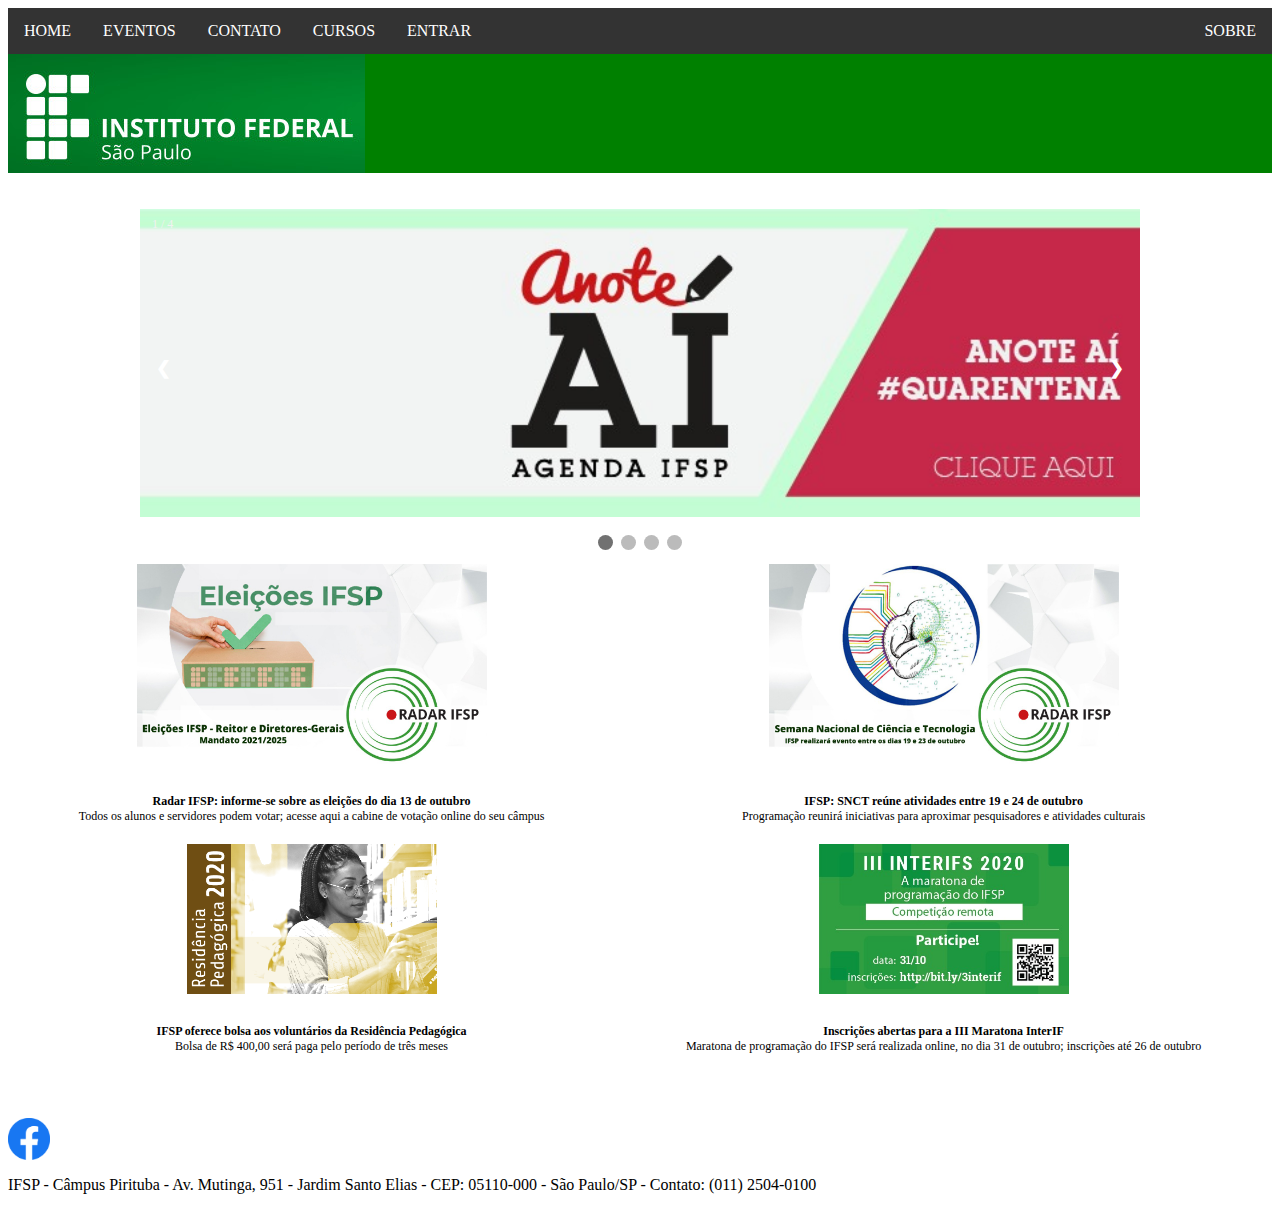
<file: index.html>
<html>
<head>
  <meta charset="utf-8">
  <link rel="shortcut icon" href="images/favicon.ico">
  <link rel="stylesheet" text="text/css" href="css/menu.css"/>
  <link rel="stylesheet" text="text/css" href="css/slider.css"/>
  <link rel="stylesheet" text="text/css" href="css/index.css"/>
  <title>HOME - IFSP - Pirituba - DWBA4</title>

  <div id="menuhorizontal">
    <ul>
       <li><a href="index.html">HOME</a></li>
       <li><a href="html/eventos.html">EVENTOS</a></li>
       <li><a href="html/contato.html">CONTATO</a></li>
       <li class="dropdown"><a href="#">CURSOS</a>
          <div class="dropdown-content">
             <a href="html/ads.html">Análise e Desenvolvimento de Sistemas</a>
             <a href="html/ep.html">Engenharia de Produção</a>
             <a href="html/gti.html">Gestão em Tecnologia da Informação</a>
             <a href="html/letras.html">Letras</a>
             <a href="html/gp.html">Gestão Pública</a>
         </div>
     </li>
     <li><a href="html/entrar.html">ENTRAR</a></li>
     <div class="direita">
        <li><a href="html/sobre.html">SOBRE</a></li>
    </div>
</ul>
<img src="images/Logo.jpg">
</div>
</head>

<body>
  <br><br>
  <!-- Slideshow container -->
  <div class="slideshow-container">

    <!-- Full-width images with number and caption text -->
    <div class="mySlides fade">
      <div class="numbertext">1 / 4</div>
      <img src="images/A.png" style="width:100%">
  </div>

  <div class="mySlides fade">
      <div class="numbertext">2 / 4</div>
      <img src="images/B.jpg" style="width:100%">
  </div>

  <div class="mySlides fade">
      <div class="numbertext">3 / 4</div>
      <img src="images/C.jpg" style="width:100%">
  </div>

  <div class="mySlides fade">
      <div class="numbertext">4 / 4</div>
      <h1 style="text-align:center">Conheça os desafios de inovação</h1>
      <p align="center">  
        <iframe width="560" height="315" src="https://www.youtube.com/embed/5g5LQe3m8Po" title="YouTube video player" frameborder="0" allow="accelerometer; autoplay; clipboard-write; encrypted-media; gyroscope; picture-in-picture" allowfullscreen>
        </iframe>
    </p>
</div>

<!-- Next and previous buttons -->
<a class="prev" onclick="plusSlides(-1)">&#10094;</a>
<a class="next" onclick="plusSlides(1)">&#10095;</a>
</div>
<br>

<!-- The dots/circles -->
<div style="text-align:center">
    <span class="dot" onclick="currentSlide(1)"></span>
    <span class="dot" onclick="currentSlide(2)"></span>
    <span class="dot" onclick="currentSlide(3)"></span>
    <span class="dot" onclick="currentSlide(4)"></span>
</div>

<div class="grid-container">

    <div class="grid-item">
      <img src="images/eleicoes.jpg" width="350px" height="200px">
      <br><br><br>
      <b>Radar IFSP: informe-se sobre as eleições do dia 13 de outubro</b>
      <br>
      Todos os alunos e servidores podem votar; acesse aqui a cabine de votação online do seu câmpus
  </div>

  <div class="grid-item">
      <img src="images/snct.jpg" width="350px" height="200px">
      <br><br><br>
      <b>IFSP: SNCT reúne atividades entre 19 e 24 de outubro</b>
      <br>
      Programação reunirá iniciativas para aproximar pesquisadores e atividades culturais
  </div>

  <div class="grid-item">
      <img src="images/residencia.png" width="250px" height="150px">
      <br><br><br>
      <b>IFSP oferece bolsa aos voluntários da Residência Pedagógica</b>
      <br>
      Bolsa de R$ 400,00 será paga pelo período de três meses
  </div>

  <div class="grid-item">
      <img src="images/maratona.jpeg" width="250px" height="150px">
      <br><br><br>
      <b>Inscrições abertas para a III Maratona InterIF</b>
      <br>
      Maratona de programação do IFSP será realizada online, no dia 31 de outubro; inscrições até 26 de outubro
  </div>
</div>

<br><br><br>
<a href="https://www.facebook.com/ifsppirituba">
    <img src="images/facebook.png" width="42px" title="IFSP Facebook">
</a>
<br>
<footer>
    <p>
      IFSP - Câmpus Pirituba - Av. Mutinga, 951 - Jardim Santo Elias - CEP: 05110-000 - São Paulo/SP - Contato: (011) 2504-0100
  </p>
</footer>
<script src="js/slider.js"></script>
</body>
</html>
</file>
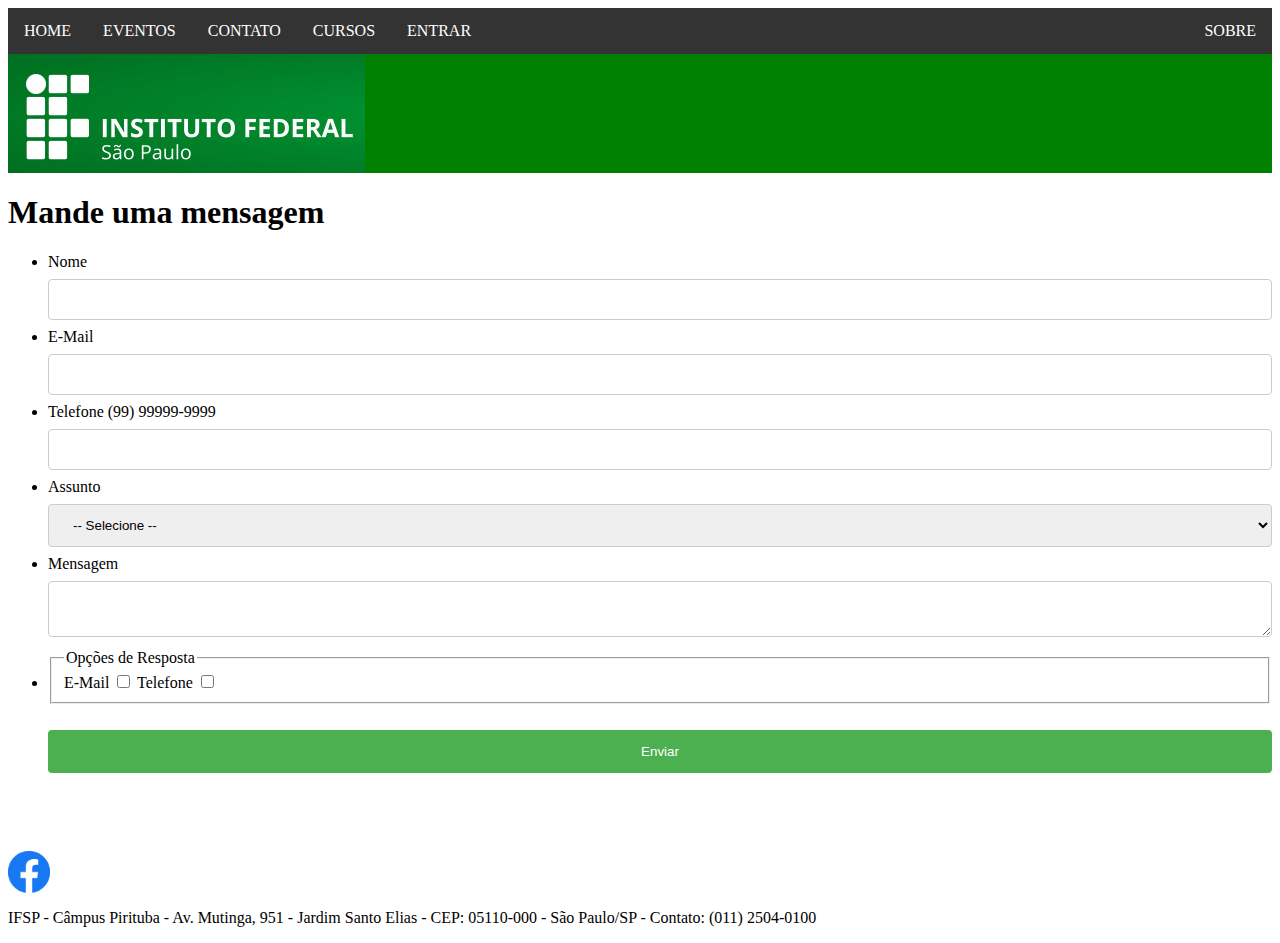
<file: html/contato.html>
<html>
<head>
  <meta charset="utf-8">
  <link rel="shortcut icon" href="../images/favicon.ico">
  <link rel="stylesheet" text="text/css" href="../css/menu.css"/>
  <link rel="stylesheet" text="text/css" href="../css/contato.css"/>
  <title>Contato - IFSP - Pirituba</title>
  <div id="menuhorizontal">
    <ul>
      <li><a href="../index.html">HOME</a></li>
      <li><a href="eventos.html">EVENTOS</a></li>
      <li><a href="contato.html">CONTATO</a></li>
      <li class="dropdown"><a href="#">CURSOS</a>
        <div class="dropdown-content">
          <a href="ads.html">Análise e Desenvolvimento de Sistemas</a>
          <a href="ep.html">Engenharia de Produção</a>
          <a href="gti.html">Gestão em Tecnologia da Informação</a>
          <a href="letras.html">Letras</a>
          <a href="gp.html">Gestão Pública</a>
        </div>
      </li>
      <li><a href="entrar.html">ENTRAR</a></li>
      <div class="direita">
        <li><a href="sobre.html">SOBRE</a></li>
      </div>
    </ul>
    <img src="../images/Logo.jpg">
  </div>
</head>

<body>
  <h1>Mande uma mensagem</h1>
  <form method="POST">
    <ul>
      <li>
        <label for="nome">Nome</label>
        <br>
        <input type="text" name="nome">
      </li>
      <li>
        <label for="email">E-Mail</label>
        <br>
        <input type="email" name="email">
      </li>
      <li>
        <label for="telefone">Telefone (99) 99999-9999</label>
        <br>
        <input type="tel" name="telefone">
      </li>
      <li>
        <label for="assunto">Assunto</label>
        <br>
        <select name="assunto" required>
          <option>-- Selecione --</option>                        
          <option>Reclamação</option>
          <option>Sugestão</option>
        </select>
      </li>
      <li>
        <label for="mensagem">Mensagem</label>
        <br>
        <textarea name="mensagem"></textarea>
      </li>
      <li>
        <fieldset>
          <legend>Opções de Resposta</legend>
          <label for="email">E-Mail
            <input type="checkbox" name="resposta">
          </label>
          <label for="telefone">Telefone</label>
          <input type="checkbox" name="resposta">
        </fieldset>
      </li>
      <br>
      <button type="submit">Enviar</button>
    </ul>
  </form>

  <br><br><br>
  <a href="https://www.facebook.com/ifsppirituba">
    <img src="../images/facebook.png" width="42px" title="IFSP Facebook">
  </a>
  <br>
  <footer>
    <p>
      IFSP - Câmpus Pirituba - Av. Mutinga, 951 - Jardim Santo Elias - CEP: 05110-000 - São Paulo/SP - Contato: (011) 2504-0100
    </p>
  </footer>
</body>
</html>
</file>
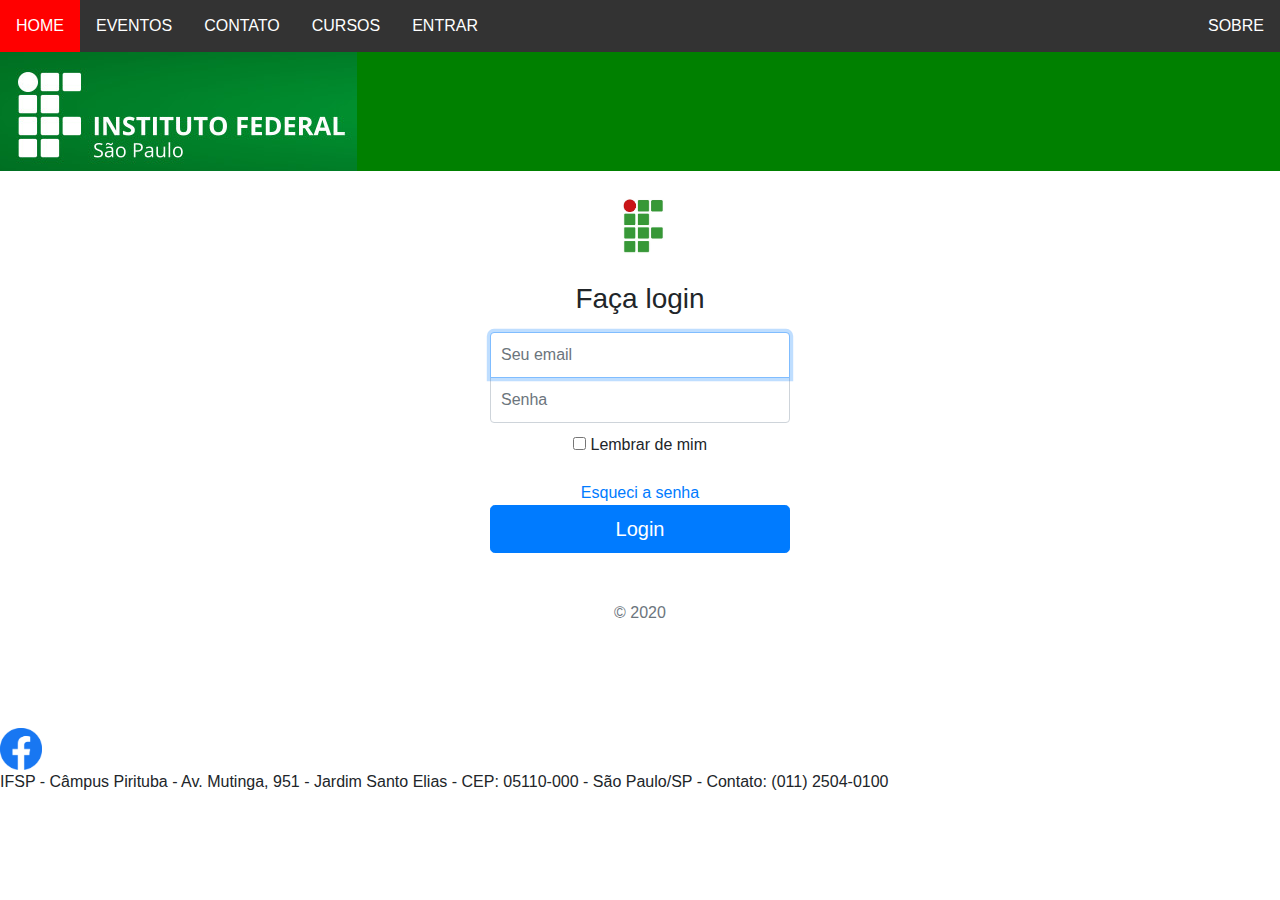
<file: html/entrar.html>
<head>
  <meta charset="utf-8">
  <link rel="shortcut icon" href="../images/favicon.ico">
  <link rel="stylesheet" text="text/css" href="../css/menu.css"/>
  <link rel="stylesheet" text="text/css" href="../css/entrar.css"/>
  <link rel="stylesheet" href="https://stackpath.bootstrapcdn.com/bootstrap/4.5.2/css/bootstrap.min.css" integrity="sha384-JcKb8q3iqJ61gNV9KGb8thSsNjpSL0n8PARn9HuZOnIxN0hoP+VmmDGMN5t9UJ0Z" crossorigin="anonymous">
  <title>Entrar - IFSP - Pirituba</title>
  <div id="menuhorizontal">
    <ul>
      <li><a href="../index.html">HOME</a></li>
      <li><a href="eventos.html">EVENTOS</a></li>
      <li><a href="contato.html">CONTATO</a></li>
      <li class="dropdown"><a href="#">CURSOS</a>
        <div class="dropdown-content">
          <a href="ads.html">Análise e Desenvolvimento de Sistemas</a>
          <a href="ep.html">Engenharia de Produção</a>
          <a href="gti.html">Gestão em Tecnologia da Informação</a>
          <a href="letras.html">Letras</a>
          <a href="gp.html">Gestão Pública</a>
        </div>
      </li>
      <li><a href="entrar.html">ENTRAR</a></li>
      <div class="direita">
        <li><a href="sobre.html">SOBRE</a></li>
      </div>
    </ul>
    <img src="../images/Logo.jpg">
  </div>
</head>
<body>
  <form class="form-signin text-center">
		<img class="mb-4" src="../images/ifsp.png" alt="" width="72" height="72">
		<h1 class="h3 mb-3 font-weight-normal">Faça login</h1>
		<label for="inputEmail" class="sr-only">Endereço de email</label>
		<input type="email" id="inputEmail" class="form-control" placeholder="Seu email" required="" autofocus="">
		<label for="inputPassword" class="sr-only">Senha</label>
		<input type="password" id="inputPassword" class="form-control" placeholder="Senha" required="">
		<div class="checkbox mb-3">
			<label>
				<input type="checkbox" value="remember-me"> Lembrar de mim
			</label>
		</div>
		<div>                
			<a href="#">Esqueci a senha</a>
		</div>
		<button class="btn btn-lg btn-primary btn-block" type="submit">Login</button>
		<p class="mt-5 mb-3 text-muted">© 2020</p>
	</form>

  <br><br><br>
  <a href="https://www.facebook.com/ifsppirituba">
    <img src="../images/facebook.png" width="42px" title="IFSP Facebook">
  </a>
  <br>
  <footer>
    <p>
      IFSP - Câmpus Pirituba - Av. Mutinga, 951 - Jardim Santo Elias - CEP: 05110-000 - São Paulo/SP - Contato: (011) 2504-0100
    </p>
  </footer>
</body>
</html>
</file>
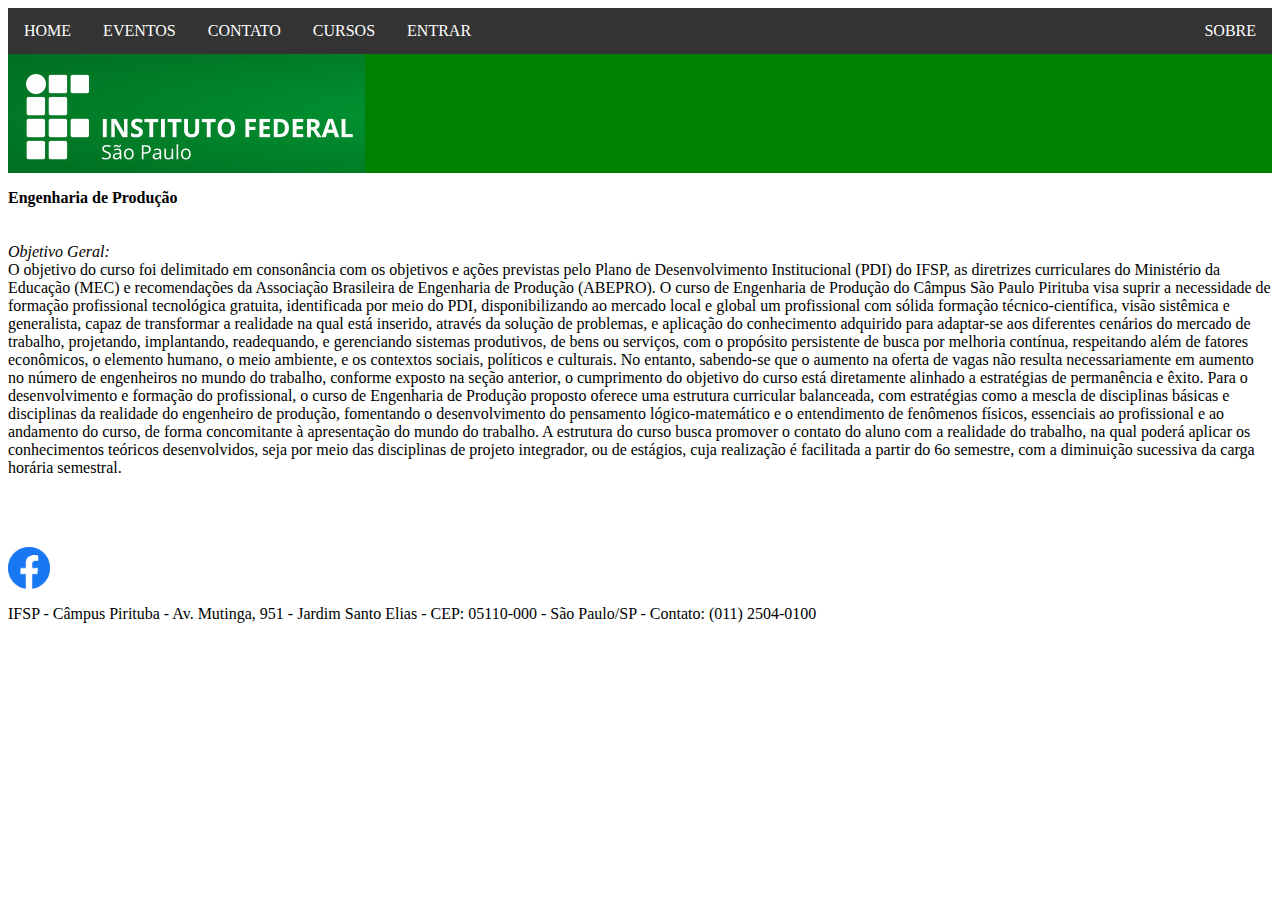
<file: html/ep.html>
<html>
<head>
  <meta charset="utf-8">
  <link rel="shortcut icon" href="../images/favicon.ico">
  <link rel="stylesheet" text="text/css" href="../css/menu.css"/>
  <title>EP - IFSP - Pirituba</title>
  <div id="menuhorizontal">
    <ul>
      <li><a href="../index.html">HOME</a></li>
      <li><a href="eventos.html">EVENTOS</a></li>
      <li><a href="contato.html">CONTATO</a></li>
      <li class="dropdown"><a href="#">CURSOS</a>
        <div class="dropdown-content">
          <a href="ads.html">Análise e Desenvolvimento de Sistemas</a>
          <a href="ep.html">Engenharia de Produção</a>
          <a href="gti.html">Gestão em Tecnologia da Informação</a>
          <a href="letras.html">Letras</a>
          <a href="gp.html">Gestão Pública</a>
        </div>
      </li>
      <li><a href="entrar.html">ENTRAR</a></li>
      <div class="direita">
        <li><a href="sobre.html">SOBRE</a></li>
      </div>
    </ul>
    <img src="../images/Logo.jpg">
  </div>
</head>

<body>
  <p>
    <b>Engenharia de Produção</b>
    <br><br><br>
    <i>Objetivo Geral:</i>
    <br>
    O objetivo do curso foi delimitado em consonância com os objetivos e ações previstas pelo Plano de Desenvolvimento Institucional (PDI) do IFSP, as diretrizes curriculares do Ministério da Educação (MEC) e recomendações da Associação Brasileira de Engenharia de Produção (ABEPRO).

    O curso de Engenharia de Produção do Câmpus São Paulo Pirituba visa suprir a necessidade de formação profissional tecnológica gratuita, identificada por meio do PDI, disponibilizando ao mercado local e global um profissional com sólida formação técnico-científica, visão sistêmica e generalista, capaz de transformar a realidade na qual está inserido, através da solução de problemas, e aplicação do conhecimento adquirido para adaptar-se aos diferentes cenários do mercado de trabalho, projetando, implantando, readequando, e gerenciando sistemas produtivos, de bens ou serviços, com o propósito persistente de busca por melhoria contínua, respeitando além de fatores econômicos, o elemento humano, o meio ambiente, e os contextos sociais, políticos e culturais.

    No entanto, sabendo-se que o aumento na oferta de vagas não resulta necessariamente em aumento no número de engenheiros no mundo do trabalho, conforme exposto na seção anterior, o cumprimento do objetivo do curso está diretamente alinhado a estratégias de permanência e êxito.

    Para o desenvolvimento e formação do profissional, o curso de Engenharia de Produção proposto oferece uma estrutura curricular balanceada, com estratégias como a mescla de disciplinas básicas e disciplinas da realidade do engenheiro de produção, fomentando o desenvolvimento do pensamento lógico-matemático e o entendimento de fenômenos físicos, essenciais ao profissional e ao andamento do curso, de forma concomitante à apresentação do mundo do trabalho. A estrutura do curso busca promover o contato do aluno com a realidade do trabalho, na qual poderá aplicar os conhecimentos teóricos desenvolvidos, seja por meio das disciplinas de projeto integrador, ou de estágios, cuja realização é facilitada a partir do 6o semestre, com a diminuição sucessiva da carga horária semestral.
  </p>

  <br><br><br>
  <a href="https://www.facebook.com/ifsppirituba">
    <img src="../images/facebook.png" width="42px" title="IFSP Facebook">
  </a>
  <br>
  <footer>
    <p>
      IFSP - Câmpus Pirituba - Av. Mutinga, 951 - Jardim Santo Elias - CEP: 05110-000 - São Paulo/SP - Contato: (011) 2504-0100
    </p>
  </footer>
</body>
</html>
</file>
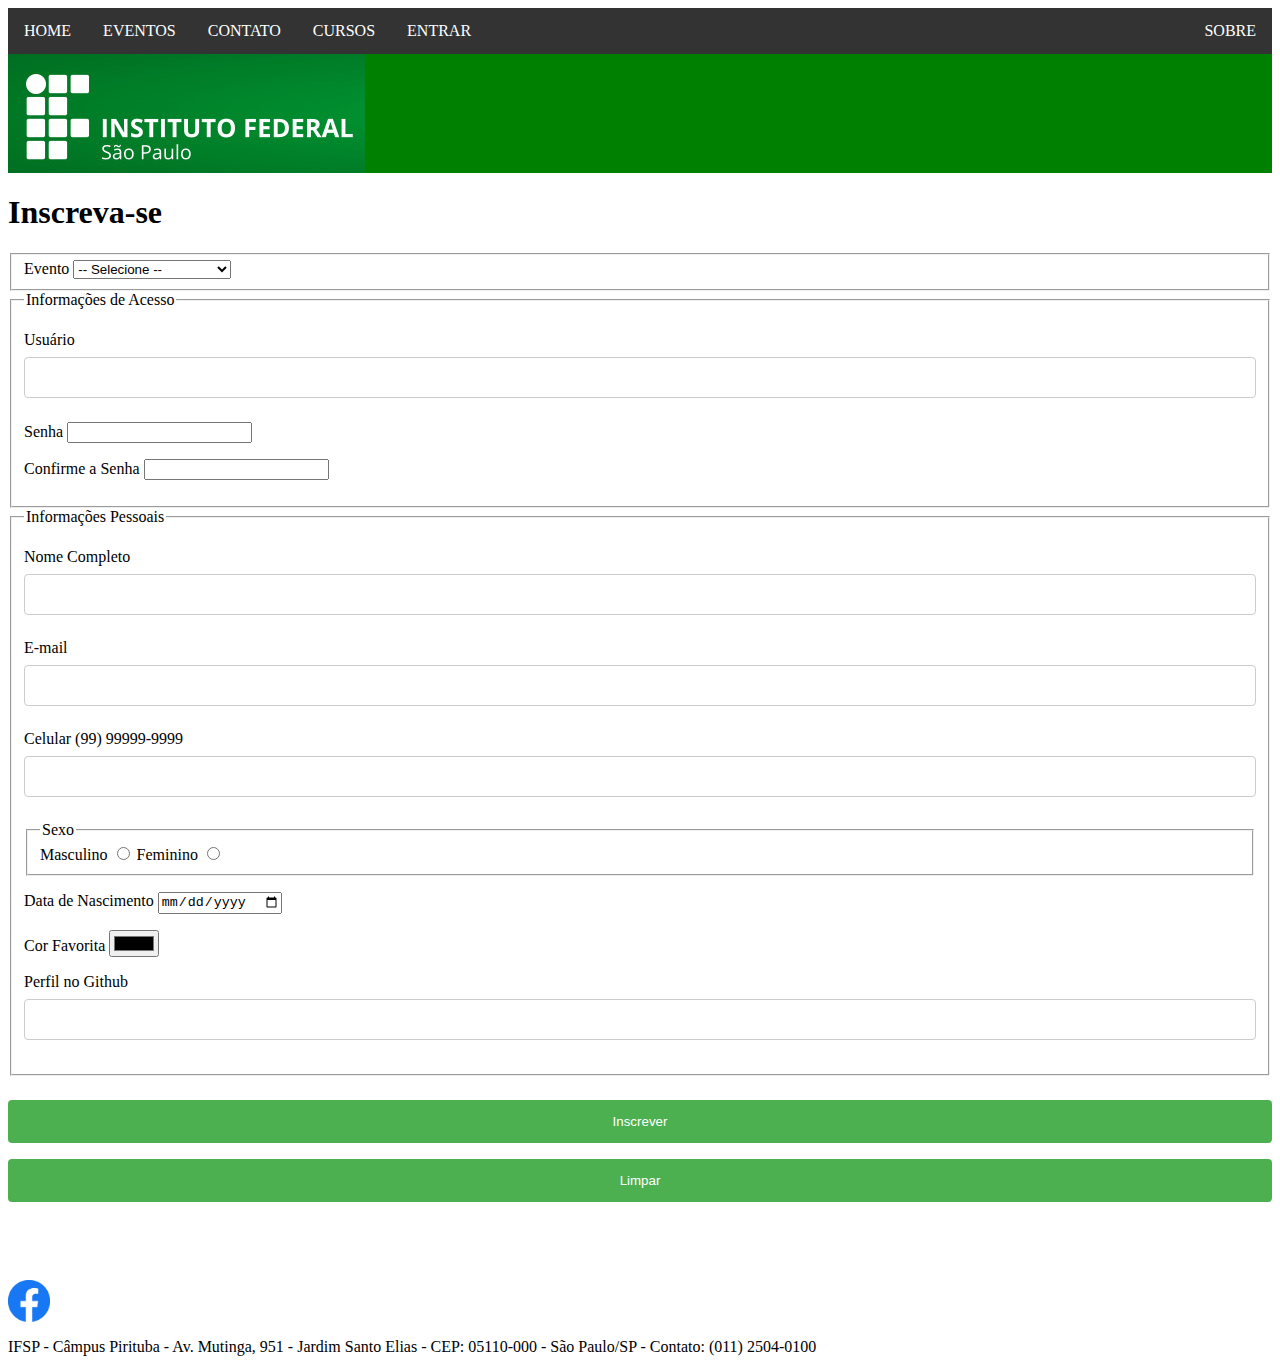
<file: html/eventos.html>
<html>
<head>
  <meta charset="utf-8">
  <link rel="shortcut icon" href="../images/favicon.ico">
  <link rel="stylesheet" text="text/css" href="../css/menu.css"/>
  <link rel="stylesheet" text="text/css" href="../css/eventos.css"/>
  <title>Eventos - IFSP - Pirituba</title>
  <div id="menuhorizontal">
    <ul>
      <li><a href="../index.html">HOME</a></li>
      <li><a href="eventos.html">EVENTOS</a></li>
      <li><a href="contato.html">CONTATO</a></li>
      <li class="dropdown"><a href="#">CURSOS</a>
        <div class="dropdown-content">
          <a href="ads.html">Análise e Desenvolvimento de Sistemas</a>
          <a href="ep.html">Engenharia de Produção</a>
          <a href="gti.html">Gestão em Tecnologia da Informação</a>
          <a href="letras.html">Letras</a>
          <a href="gp.html">Gestão Pública</a>
        </div>
      </li>
      <li><a href="entrar.html">ENTRAR</a></li>
      <div class="direita">
        <li><a href="sobre.html">SOBRE</a></li>
      </div>
    </ul>
    <img src="../images/Logo.jpg">
  </div>
</head>

<body>
  <h1>Inscreva-se</h1>
  <form method="POST">
    <fieldset>
      <label for="evento">Evento</label>
      <select name="nomeEvento" required>
        <option>-- Selecione --</option>                        
        <option>Voe Sem Asas</option>
        <option>Festa Junina</option>
        <option>Semana de Tecnologia</option>
      </select>
    </fieldset>

    <fieldset>
      <legend>Informações de Acesso</legend>
      <p>
        <label for="usuario">Usuário</label>
        <input type="text" name="usuario" required>
      </p>
      <p>
        <label for="senha">Senha</label>
        <input type="password" name="senha" required>
      </p>
      <p>
        <label for="confirmaSenha">Confirme a Senha</label>
        <input type="password" name="confirmaSenha" required>
      </p>
    </fieldset>

    <fieldset>
      <legend>Informações Pessoais</legend>
      <p>
        <label for="nome">Nome Completo</label>
        <input type="text" name="nome" required>
      </p>
      <p>
        <label for="email">E-mail</label>
        <input type="email" name="email" required>
      </p>
      <p>
        <label for="celular">Celular (99) 99999-9999</label>
        <input type="tel" name="celular">
      </p>

      <fieldset>
        <legend>Sexo</legend>
        <label for="masculino">Masculino
          <input type="radio" name="sexo">
        </label>
        <label for="feminino">Feminino
          <input type="radio" name="sexo">
        </label>
      </fieldset>
      <p>
        <label for="dataNascimento">Data de Nascimento</label>
        <input type="date" name="dataNascimento">
      </p>
      <p>
        <label for="cor">Cor Favorita</label>
        <input type="color" name="cor">
      </p>
      <p>
        <label for="github">Perfil no Github</label>
        <input type="url" name="github">
      </p>
    </fieldset>
    <p>
      <button type="submit">Inscrever</button>
      <button type="reset">Limpar</button>
    </p>
  </form>
  
  <br><br><br>
  <a href="https://www.facebook.com/ifsppirituba">
    <img src="../images/facebook.png" width="42px" title="IFSP Facebook">
  </a>
  <br>
  <footer>
    <p>
      IFSP - Câmpus Pirituba - Av. Mutinga, 951 - Jardim Santo Elias - CEP: 05110-000 - São Paulo/SP - Contato: (011) 2504-0100
    </p>
  </footer>
</body>
</html>
</file>
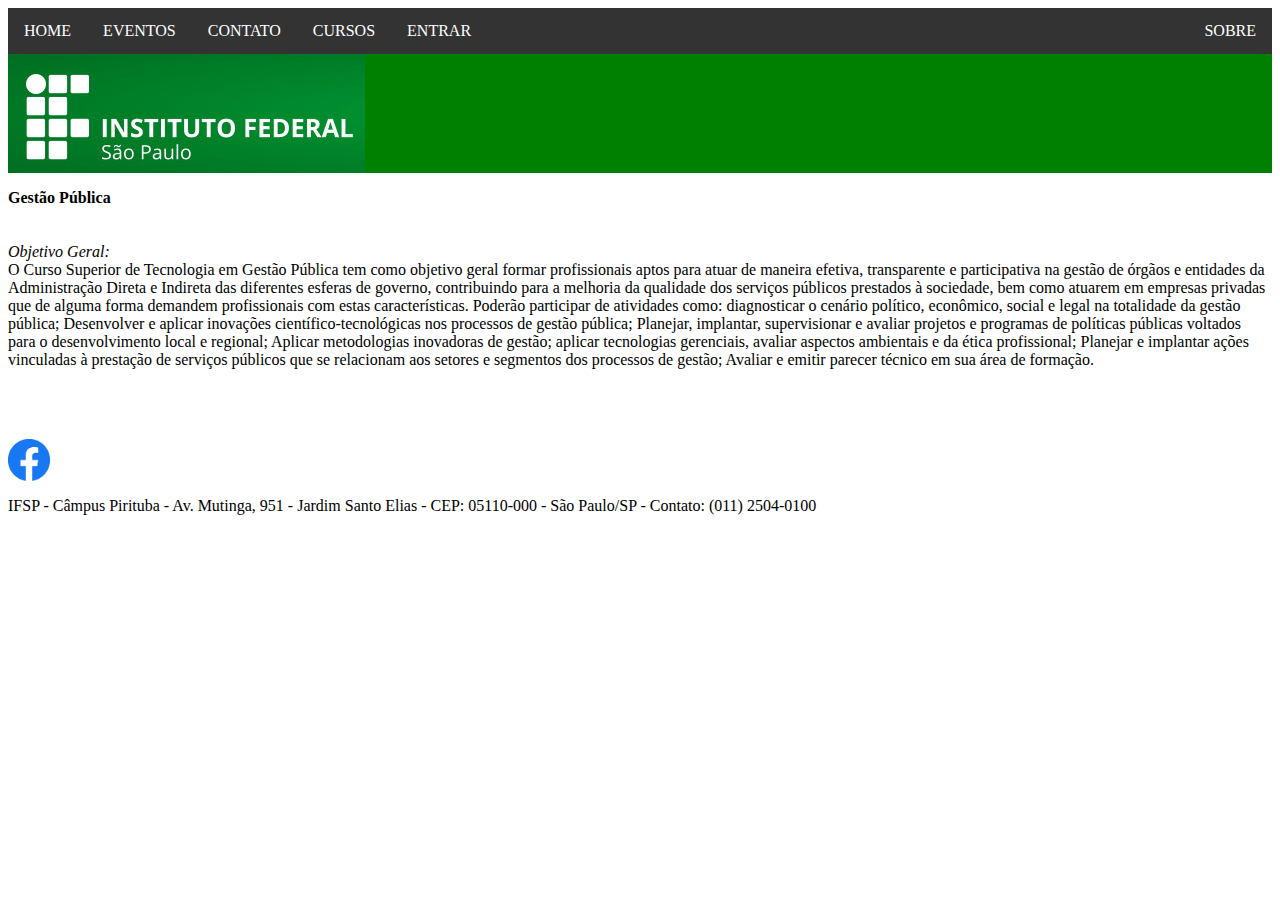
<file: html/gp.html>
<html>
<head>
  <meta charset="utf-8">
  <link rel="shortcut icon" href="../images/favicon.ico">
  <link rel="stylesheet" text="text/css" href="../css/menu.css"/>
  <title>GP - IFSP - Pirituba</title>
  <div id="menuhorizontal">
    <ul>
      <li><a href="../index.html">HOME</a></li>
      <li><a href="eventos.html">EVENTOS</a></li>
      <li><a href="contato.html">CONTATO</a></li>
      <li class="dropdown"><a href="#">CURSOS</a>
        <div class="dropdown-content">
          <a href="ads.html">Análise e Desenvolvimento de Sistemas</a>
          <a href="ep.html">Engenharia de Produção</a>
          <a href="gti.html">Gestão em Tecnologia da Informação</a>
          <a href="letras.html">Letras</a>
          <a href="gp.html">Gestão Pública</a>
        </div>
      </li>
      <li><a href="entrar.html">ENTRAR</a></li>
      <div class="direita">
        <li><a href="sobre.html">SOBRE</a></li>
      </div>
    </ul>
    <img src="../images/Logo.jpg">
  </div>
</head>

<body>
  <p>
    <b>Gestão Pública</b>
    <br><br><br>
    <i>Objetivo Geral:</i>
    <br>
    O Curso Superior de Tecnologia em Gestão Pública tem como objetivo geral formar profissionais aptos para atuar de maneira efetiva, transparente e participativa na gestão de órgãos e entidades da Administração Direta e Indireta das diferentes esferas de governo, contribuindo para a melhoria da qualidade dos serviços públicos prestados à sociedade, bem como atuarem em empresas privadas que de alguma forma demandem profissionais com estas características. Poderão participar de atividades como: diagnosticar o cenário político, econômico, social e legal na totalidade da gestão pública; Desenvolver e aplicar inovações científico-tecnológicas nos processos de gestão pública; Planejar, implantar, supervisionar e avaliar projetos e programas de políticas públicas voltados para o desenvolvimento local e regional; Aplicar metodologias inovadoras de gestão; aplicar tecnologias gerenciais, avaliar aspectos ambientais e da ética profissional; Planejar e implantar ações vinculadas à prestação de serviços públicos que se relacionam aos setores e segmentos dos processos de gestão; Avaliar e emitir parecer técnico em sua área de formação.
  </p>

  <br><br><br>
  <a href="https://www.facebook.com/ifsppirituba">
    <img src="../images/facebook.png" width="42px" title="IFSP Facebook">
  </a>
  <br>
  <footer>
    <p>
      IFSP - Câmpus Pirituba - Av. Mutinga, 951 - Jardim Santo Elias - CEP: 05110-000 - São Paulo/SP - Contato: (011) 2504-0100
    </p>
  </footer>
</body>
</html>
</file>
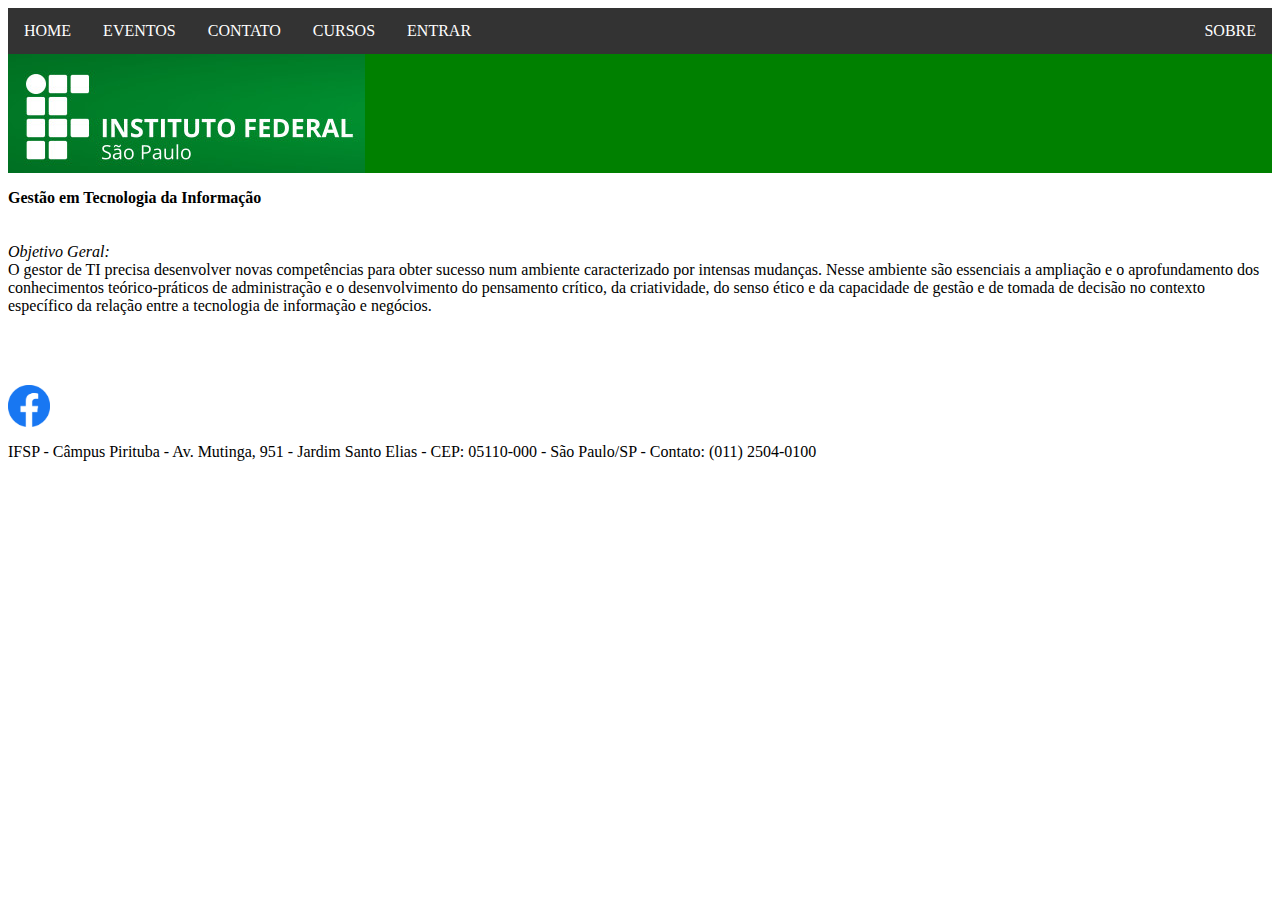
<file: html/gti.html>
<html>
<head>
  <meta charset="utf-8">
  <link rel="shortcut icon" href="../images/favicon.ico">
  <link rel="stylesheet" text="text/css" href="../css/menu.css"/>
  <title>GTI - IFSP - Pirituba</title>
  <div id="menuhorizontal">
    <ul>
      <li><a href="../index.html">HOME</a></li>
      <li><a href="eventos.html">EVENTOS</a></li>
      <li><a href="contato.html">CONTATO</a></li>
      <li class="dropdown"><a href="#">CURSOS</a>
        <div class="dropdown-content">
          <a href="ads.html">Análise e Desenvolvimento de Sistemas</a>
          <a href="ep.html">Engenharia de Produção</a>
          <a href="gti.html">Gestão em Tecnologia da Informação</a>
          <a href="letras.html">Letras</a>
          <a href="gp.html">Gestão Pública</a>
        </div>
      </li>
      <li><a href="entrar.html">ENTRAR</a></li>
      <div class="direita">
        <li><a href="sobre.html">SOBRE</a></li>
      </div>
    </ul>
    <img src="../images/Logo.jpg">
  </div>
</head>

<body>
  <p>
    <b>Gestão em Tecnologia da Informação</b>
    <br><br><br>
    <i>Objetivo Geral:</i>
    <br>
    O gestor de TI precisa desenvolver novas competências para obter sucesso num ambiente caracterizado por intensas mudanças. Nesse ambiente são essenciais a ampliação e o aprofundamento dos conhecimentos teórico-práticos de administração e o desenvolvimento do pensamento crítico, da criatividade, do senso ético e da capacidade de gestão e de tomada de decisão no contexto específico da relação entre a tecnologia de informação e negócios.
  </p>

  <br><br><br>
  <a href="https://www.facebook.com/ifsppirituba">
    <img src="../images/facebook.png" width="42px" title="IFSP Facebook">
  </a>
  <br>
  <footer>
    <p>
      IFSP - Câmpus Pirituba - Av. Mutinga, 951 - Jardim Santo Elias - CEP: 05110-000 - São Paulo/SP - Contato: (011) 2504-0100
    </p>
  </footer>
</body>
</html>
</file>
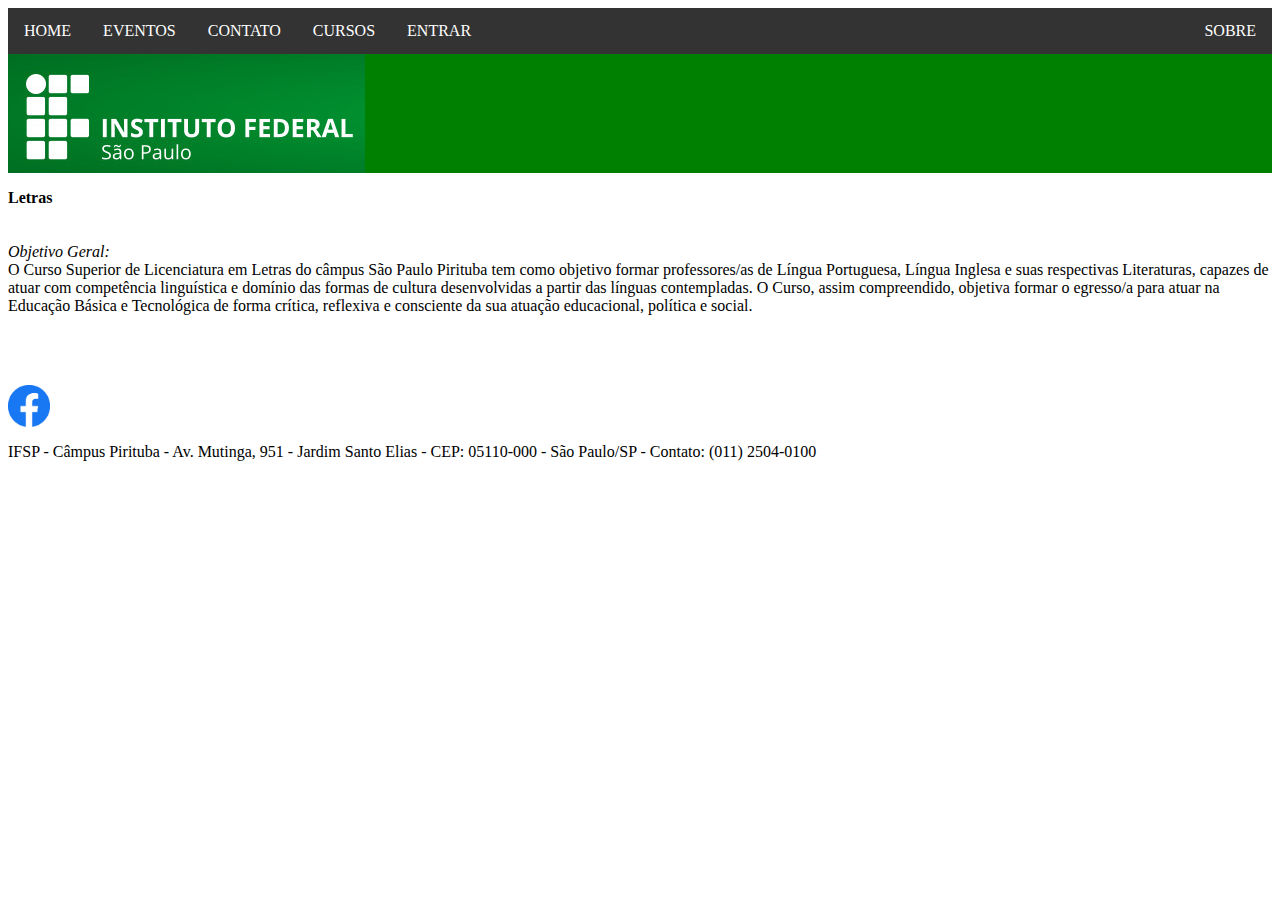
<file: html/letras.html>
<html>
<head>
  <meta charset="utf-8">
  <link rel="shortcut icon" href="../images/favicon.ico">
  <link rel="stylesheet" text="text/css" href="../css/menu.css"/>
  <title>Letras - IFSP - Pirituba</title>
  <div id="menuhorizontal">
    <ul>
      <li><a href="../index.html">HOME</a></li>
      <li><a href="eventos.html">EVENTOS</a></li>
      <li><a href="contato.html">CONTATO</a></li>
      <li class="dropdown"><a href="#">CURSOS</a>
        <div class="dropdown-content">
          <a href="ads.html">Análise e Desenvolvimento de Sistemas</a>
          <a href="ep.html">Engenharia de Produção</a>
          <a href="gti.html">Gestão em Tecnologia da Informação</a>
          <a href="letras.html">Letras</a>
          <a href="gp.html">Gestão Pública</a>
        </div>
      </li>
      <li><a href="entrar.html">ENTRAR</a></li>
      <div class="direita">
        <li><a href="sobre.html">SOBRE</a></li>
      </div>
    </ul>
    <img src="../images/Logo.jpg">
  </div>
</head>

<body>
  <p>
    <b>Letras</b>
    <br><br><br>
    <i>Objetivo Geral:</i>
    <br>
    O Curso Superior de Licenciatura em Letras do câmpus São Paulo Pirituba tem como objetivo formar professores/as de Língua Portuguesa, Língua Inglesa e suas respectivas Literaturas, capazes de atuar com competência linguística e domínio das formas de cultura desenvolvidas a partir das línguas contempladas.
    O Curso, assim compreendido, objetiva formar o egresso/a para atuar na Educação Básica e Tecnológica de forma crítica, reflexiva e consciente da sua atuação educacional, política e social.
  </p>

  <br><br><br>
  <a href="https://www.facebook.com/ifsppirituba">
    <img src="../images/facebook.png" width="42px" title="IFSP Facebook">
  </a>
  <br>
  <footer>
    <p>
      IFSP - Câmpus Pirituba - Av. Mutinga, 951 - Jardim Santo Elias - CEP: 05110-000 - São Paulo/SP - Contato: (011) 2504-0100
    </p>
  </footer>
</body>
</html>
</file>
<file: css/menu.css>
div#menuhorizontal
{
	background-color: green;
}

div#menuhorizontal ul
{
  list-style-type: none;
  margin: 0;
  padding: 0;
  overflow: hidden;
  background-color: #333;
}

div#menuhorizontal li
{
  float: left;
}

div#menuhorizontal li a, .dropbtn
{
  display: inline-block;
  color: white;
  text-align: center;
  padding: 14px 16px;
  text-decoration: none;
}

div#menuhorizontal li a:hover, .dropdown:hover .dropbtn
{
  background-color: red;
}

div#menuhorizontal li.dropdown
{
  display: inline-block;
}

div#menuhorizontal .dropdown-content
{
  display: none;
  position: absolute;
  background-color: #f9f9f9;
  min-width: 160px;
  box-shadow: 0px 8px 16px 0px rgba(0,0,0,0.2);
  z-index: 1;
}

div#menuhorizontal .dropdown-content a
{
  color: black;
  padding: 12px 16px;
  text-decoration: none;
  display: block;
  text-align: left;
}

div#menuhorizontal .dropdown-content a:hover
{
  background-color: #f1f1f1;
}

div#menuhorizontal .dropdown:hover .dropdown-content
{
  display: block;
}

div#menuhorizontal li#about
{
	float:right;
}

div.direita
{
  float: right;
}
</file>
<file: css/slider.css>
* {box-sizing:border-box}

/* Slideshow container */
.slideshow-container
{
  max-width: 1000px;
  position: relative;
  margin: auto;
}

/* Hide the images by default */
.mySlides
{
  display: none;
}

/* Next & previous buttons */
.prev, .next
{
  cursor: pointer;
  position: absolute;
  top: 50%;
  width: auto;
  margin-top: -22px;
  padding: 16px;
  color: white;
  font-weight: bold;
  font-size: 18px;
  transition: 0.6s ease;
  border-radius: 0 3px 3px 0;
  user-select: none;
}

/* Position the "next button" to the right */
.next
{
  right: 0;
  border-radius: 3px 0 0 3px;
}

/* On hover, add a black background color with a little bit see-through */
.prev:hover, .next:hover
{
  background-color: rgba(0,0,0,0.8);
}

/* Caption text */
.text
{
  color: #f2f2f2;
  font-size: 15px;
  padding: 8px 12px;
  position: absolute;
  bottom: 8px;
  width: 100%;
  text-align: center;
}

/* Number text (1/3 etc) */
.numbertext
{
  color: #f2f2f2;
  font-size: 12px;
  padding: 8px 12px;
  position: absolute;
  top: 0;
}

/* The dots/bullets/indicators */
.dot
{
  cursor: pointer;
  height: 15px;
  width: 15px;
  margin: 0 2px;
  background-color: #bbb;
  border-radius: 50%;
  display: inline-block;
  transition: background-color 0.6s ease;
}

.active, .dot:hover
{
  background-color: #717171;
}

/* Fading animation */
.fade
{
  -webkit-animation-name: fade;
  -webkit-animation-duration: 1.5s;
  animation-name: fade;
  animation-duration: 1.5s;
}

@-webkit-keyframes fade
{
  from {opacity: .4}
  to {opacity: 1}
}

@keyframes fade
{
  from {opacity: .4}
  to {opacity: 1}
}

.center
{
  float: center;
}
</file>
<file: css/index.css>
.grid-container
{
  display: grid;
  grid-template-columns: auto auto;
}

.grid-item
{
  padding: 10px;
  font-size: 12px;
  text-align: center;
}
div.direita
{
  float: right;
}
</file>
<file: css/contato.css>
input[type=text], input[type=email], input[type=tel], textarea, select
{
  width: 100%;
  padding: 12px 20px;
  margin: 8px 0;
  display: inline-block;
  border: 1px solid #ccc;
  border-radius: 4px;
  box-sizing: border-box;
}

button[type=submit]
{
  width: 100%;
  background-color: #4CAF50;
  color: white;
  padding: 14px 20px;
  margin: 8px 0;
  border: none;
  border-radius: 4px;
  cursor: pointer;
}

button[type=submit]:hover
{
  background-color: #45a049;
}
</file>
<file: css/entrar.css>
html, body
{
  height: 100%;
}

.form-signin
{
  width: 100%;
  max-width: 330px;
  padding: 15px;
  margin: auto;
}
.form-signin .checkbox
{
  font-weight: 400;
}
.form-signin .form-control
{
  position: relative;
  box-sizing: border-box;
  height: auto;
  padding: 10px;
  font-size: 16px;
}
.form-signin .form-control:focus
{
  z-index: 2;
}
.form-signin input[type="email"]
{
  margin-bottom: -1px;
  border-bottom-right-radius: 0;
  border-bottom-left-radius: 0;
}
.form-signin input[type="password"]
{
  margin-bottom: 10px;
  border-top-left-radius: 0;
  border-top-right-radius: 0;
}
</file>
<file: css/eventos.css>
input[type=text], input[type=email], input[type=tel], input[type=url]
{
  width: 100%;
  padding: 12px 20px;
  margin: 8px 0;
  display: inline-block;
  border: 1px solid #ccc;
  border-radius: 4px;
  box-sizing: border-box;
}

button[type=submit], button[type=reset]
{
  width: 100%;
  background-color: #4CAF50;
  color: white;
  padding: 14px 20px;
  margin: 8px 0;
  border: none;
  border-radius: 4px;
  cursor: pointer;
}

button[type=submit]:hover
{
  background-color: #45a049;
}
</file>
